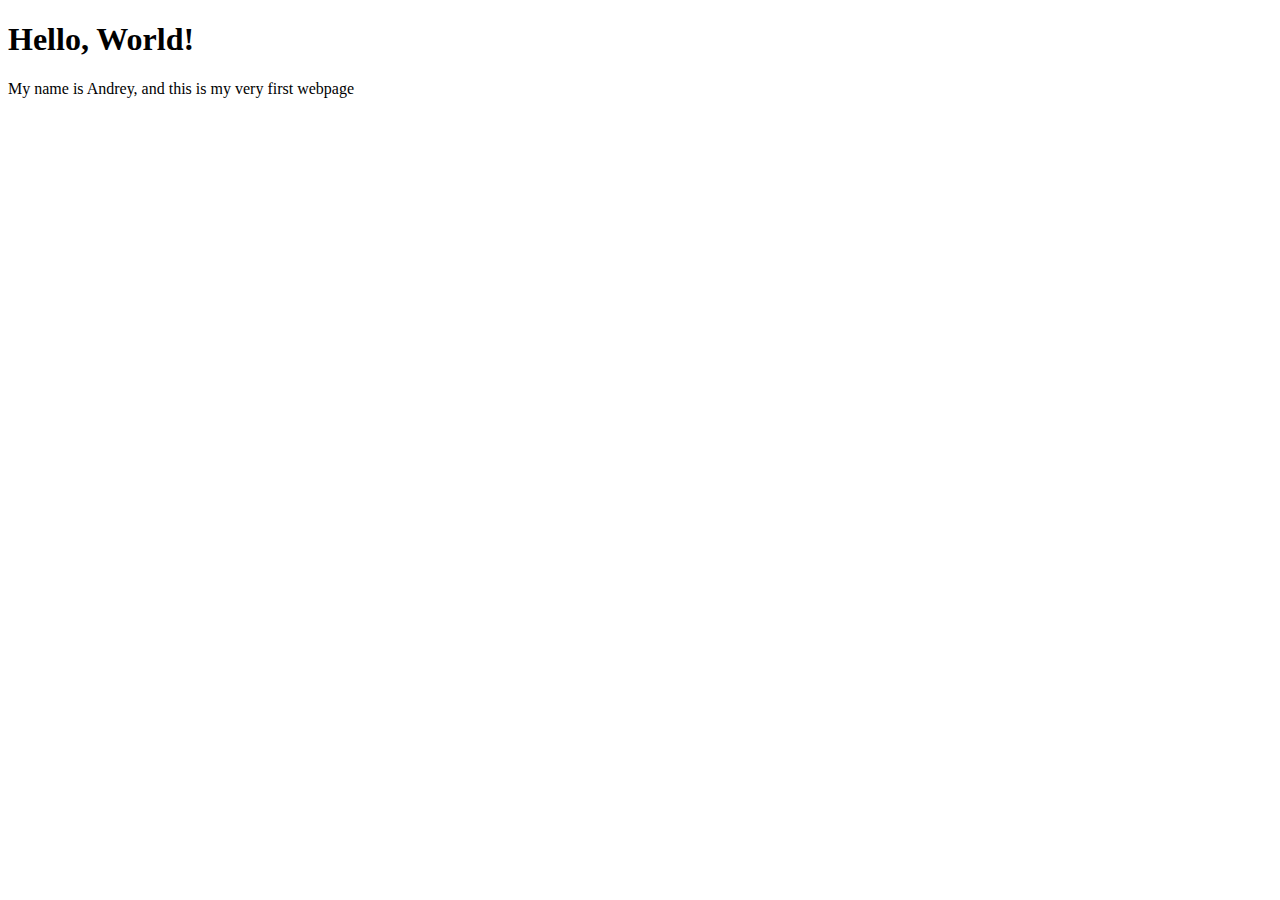
<file: 01-test/index.html>
<!DOCTYPE html>
<html lang="en">
  <head>
    <meta charset="UTF-8" />
    <meta http-equiv="X-UA-Compatible" content="IE=edge" />
    <meta name="viewport" content="width=device-width, initial-scale=1.0" />
    <title>My first web page</title>
  </head>
  <body>
    <h1>Hello, World!</h1>
    <p>My name is Andrey, and this is my very first webpage</p>
  </body>
</html>
</file>
